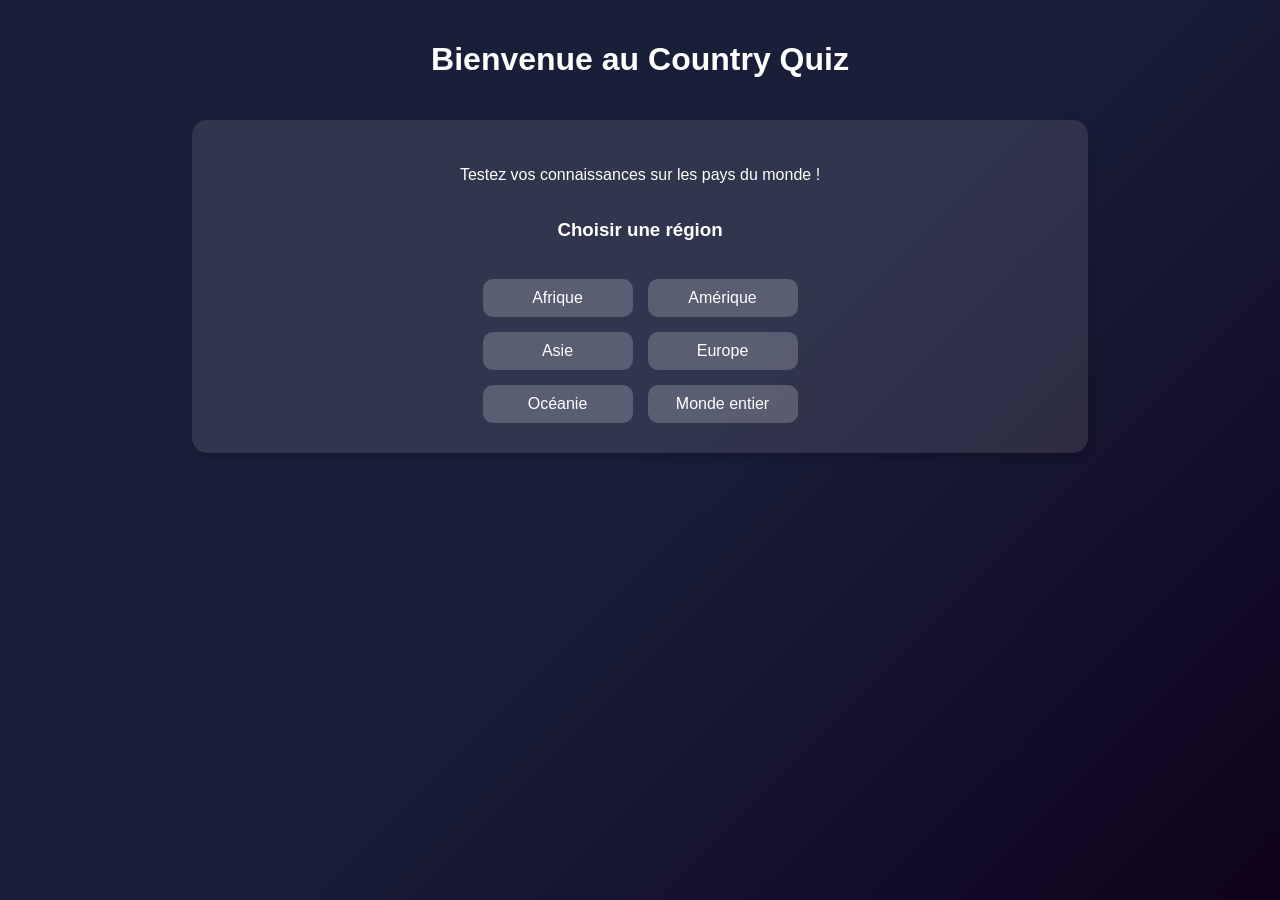
<file: index.html>
<!DOCTYPE html>
<html lang="fr">
<head>
    <meta charset="UTF-8">
    <meta name="viewport" content="width=device-width, initial-scale=1.0">
    <title>Country Quiz - Accueil</title>
    <link rel="stylesheet" href="style.css">
</head>
<body>
    <header>
        <h1>Bienvenue au Country Quiz</h1>
    </header>
    <main>
        <div class="quiz_container">
            <p>Testez vos connaissances sur les pays du monde !</p>
            <h3>Choisir une région</h3>
            <div class="region_links">
                <a href="quiz.html?region=africa">Afrique</a>
                <a href="quiz.html?region=americas">Amérique</a>
                <a href="quiz.html?region=asia">Asie</a>
                <a href="quiz.html?region=europe">Europe</a>
                <a href="quiz.html?region=oceania">Océanie</a>
                <a href="quiz.html?region=world">Monde entier</a>
            </div>
        </div>
    </main>
</body>
</html>
</file>
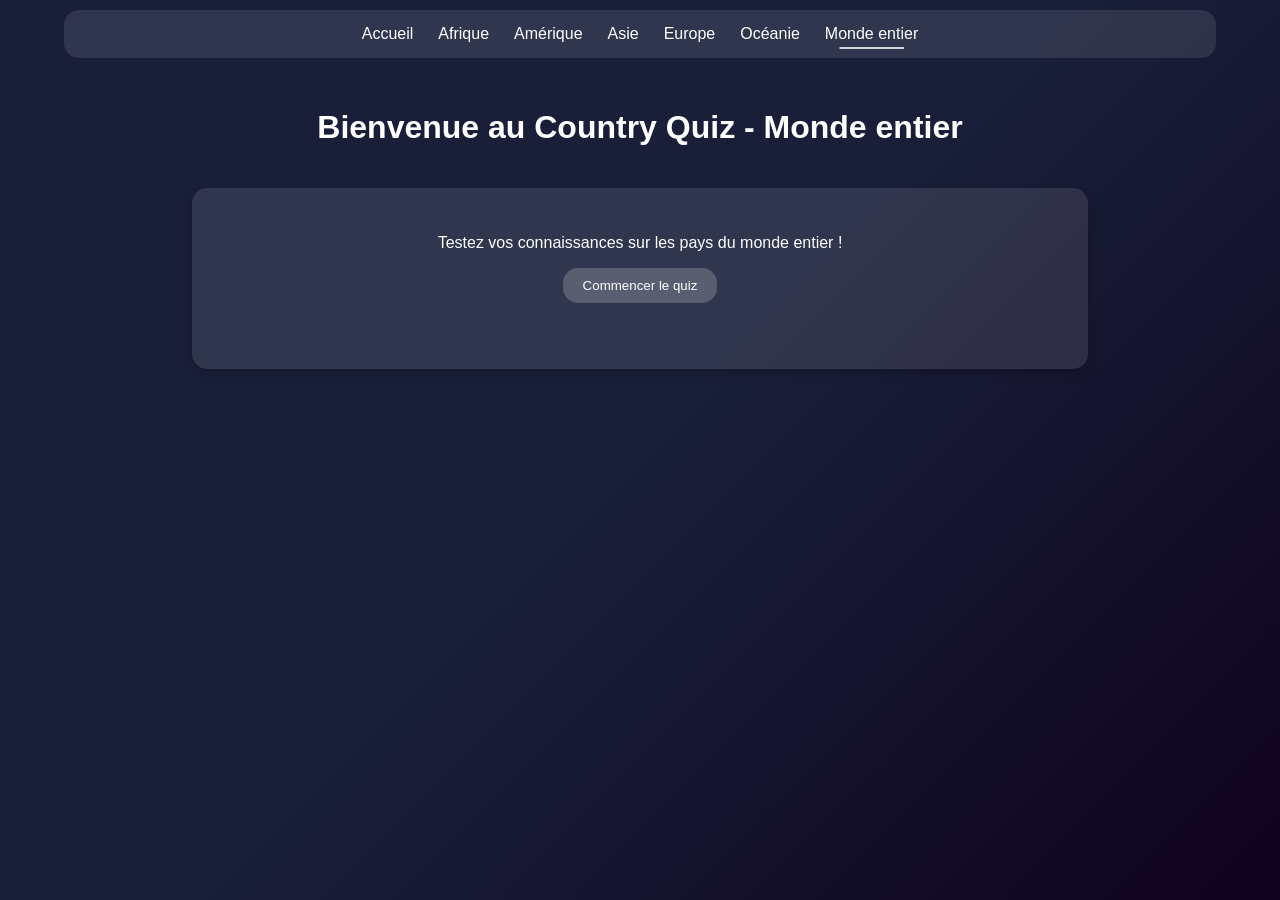
<file: quiz.html>
<!DOCTYPE html>
<html lang="fr">
<head>
    <meta charset="UTF-8">
    <meta name="viewport" content="width=device-width, initial-scale=1.0">
    <title>Country Quiz</title>
    <link rel="stylesheet" href="style.css">
    <script src="countries-data.js" defer></script>
    <script src="script.js" defer></script>
</head>
<body>
    <nav>
        <a href="index.html">Accueil</a>
        <a href="quiz.html?region=africa" data-region-link="africa">Afrique</a>
        <a href="quiz.html?region=americas" data-region-link="americas">Amérique</a>
        <a href="quiz.html?region=asia" data-region-link="asia">Asie</a>
        <a href="quiz.html?region=europe" data-region-link="europe">Europe</a>
        <a href="quiz.html?region=oceania" data-region-link="oceania">Océanie</a>
        <a href="quiz.html?region=world" data-region-link="world">Monde entier</a>
    </nav>
    <header>
        <h1 id="quizTitle">Bienvenue au Country Quiz</h1>
    </header>
    <main>
        <div class="quiz_container">
            <p id="quizSubtitle">Testez vos connaissances sur les pays du monde !</p>
            <button id="startQuiz">Commencer le quiz</button>
            <ul id="countryList" class="quiz_list"></ul>
        </div>
    </main>
</body>
</html>
</file>
<file: style.css>
html, body {
    min-height: 100%;
}

body {
    margin: 0;
    background: linear-gradient(135deg, #191f39 50%, #0f021c 100%);
    background-repeat: no-repeat;
    background-size: cover;
    background-position: center;
    background-attachment: fixed;
    color: #fff;
    font-family: 'Arial', sans-serif;
}

header {
    display: flex;
    justify-content: center;
    text-align: center;
    padding: 20px;
}

nav {
    display: flex;
    flex-wrap: wrap;
    justify-content: center;
    gap: 25px;
    margin: 10px 5vw;
    border-radius: 15px;
    background-color: rgba(255, 255, 255, 0.1);
    padding: 15px;
}

nav a {
    position: relative;
    display: inline-block;
    text-decoration: none;
    color: #fff;
    font-weight: lighter;
    transition: all 0.3s ease;
}

nav a:hover {
    transform: translateY(-1px);
}

nav a[aria-current="page"]::after {
    content: "";
    position: absolute;
    left: 50%;
    bottom: -6px;
    width: 70%;
    height: 2px;
    border-radius: 999px;
    background-color: rgba(255, 255, 255, 0.8);
    transform: translateX(-50%);
}

button {
    background-color: rgba(255, 255, 255, 0.2);
    color: #fff;
    border: none;
    padding: 10px 20px;
    border-radius: 15px;
    cursor: pointer;
    transition: all 0.2s ease;
}

button:hover {
    background-color: rgba(255, 255, 255, 0.3);
}

.quiz_container {
    display: flex;
    flex-direction: column;
    align-items: center;
    background-color: rgba(255, 255, 255, 0.1);
    padding: 30px;
    margin: 0px 15vw;
    border-radius: 15px;
    box-shadow: 0 4px 8px rgba(0, 0, 0, 0.2);
}

.region_links {
    display: grid;
    grid-template-columns: repeat(2, minmax(150px, 1fr));
    justify-content: center;
    margin-top: 20px;
    gap: 15px;
}

.region_links a {
    display: flex;
    align-items: center;
    justify-content: center;
    color: #fff;
    text-decoration: none;
    white-space: nowrap;
    text-align: center;
    padding: 10px 20px;
    background-color: rgba(255, 255, 255, 0.2);
    border-radius: 10px;
    transition: all 0.3s ease;
}

.region_links a:hover {
    background-color: rgba(255, 255, 255, 0.3);
    transform: translateY(-1px) scale3d(1.05, 1.05, 1.05);
}

.quiz_list {
    margin-top: 20px;
    padding: 0;
    width: 100%;
    max-width: 360px;
}

.quiz_list li {
    list-style: none;
}

.quiz-flag-item {
    display: flex;
    justify-content: center;
    align-items: center;
    min-height: 180px;
    margin-bottom: 10px;
}

.quiz-timer {
    text-align: center;
    font-weight: 600;
    margin-bottom: 10px;
    color: rgba(255, 255, 255, 0.95);
}

.quiz-timer-label {
    margin-bottom: 6px;
}

.quiz-progress {
    width: 100%;
    height: 8px;
    border-radius: 999px;
    overflow: hidden;
    background-color: rgba(255, 255, 255, 0.15);
}

.quiz-progress-fill {
    width: 0%;
    height: 100%;
    border-radius: inherit;
    background: linear-gradient(90deg, rgba(115, 148, 176, 0.95), rgba(255, 255, 255, 0.85));
}

.quiz-timer.is-warning {
    color: rgba(255, 120, 120, 0.95);
}

.quiz-timer.is-warning .quiz-progress-fill {
    background: linear-gradient(90deg, rgba(255, 138, 138, 0.95), rgba(255, 90, 90, 0.95));
}

.quiz-flag-image {
    display: block;
    width: auto;
    height: auto;
    max-width: min(70vw, 260px);
    max-height: 160px;
    object-fit: contain;
    border-radius: 8px;
    box-shadow: 0 4px 10px rgba(0, 0, 0, 0.25);
}

.quiz-feedback {
    text-align: center;
    margin: 10px 0;
}

.quiz-answer-item {
    margin: 6px 0;
}

.quiz-answer-button {
    width: 100%;
    background-color: rgba(255, 255, 255, 0.2);
}

.quiz-next-button {
    width: 100%;
    background-color: rgba(115, 148, 176, 0.2);
}

.quiz-next-button:hover {
    background-color: rgba(115, 148, 176, 0.3);
}

.quiz-answer-button:hover {
    background-color: rgba(255, 255, 255, 0.3);
    transform: scaleX(1.03);
}

.quiz-answer-button.is-disabled {
    opacity: 0.7;
    cursor: default;
}

.quiz-answer-button.is-correct {
    border-color: rgba(0, 255, 0, 0.6);
    border-width: 2px;
    border-style: solid;
}

.quiz-answer-button.is-incorrect {
    border-width: 2px;
    border-style: solid;
    border-color: rgba(255, 0, 0, 0.6);
}

.quiz-next-item {
    margin-top: 10px;
}
</file>
